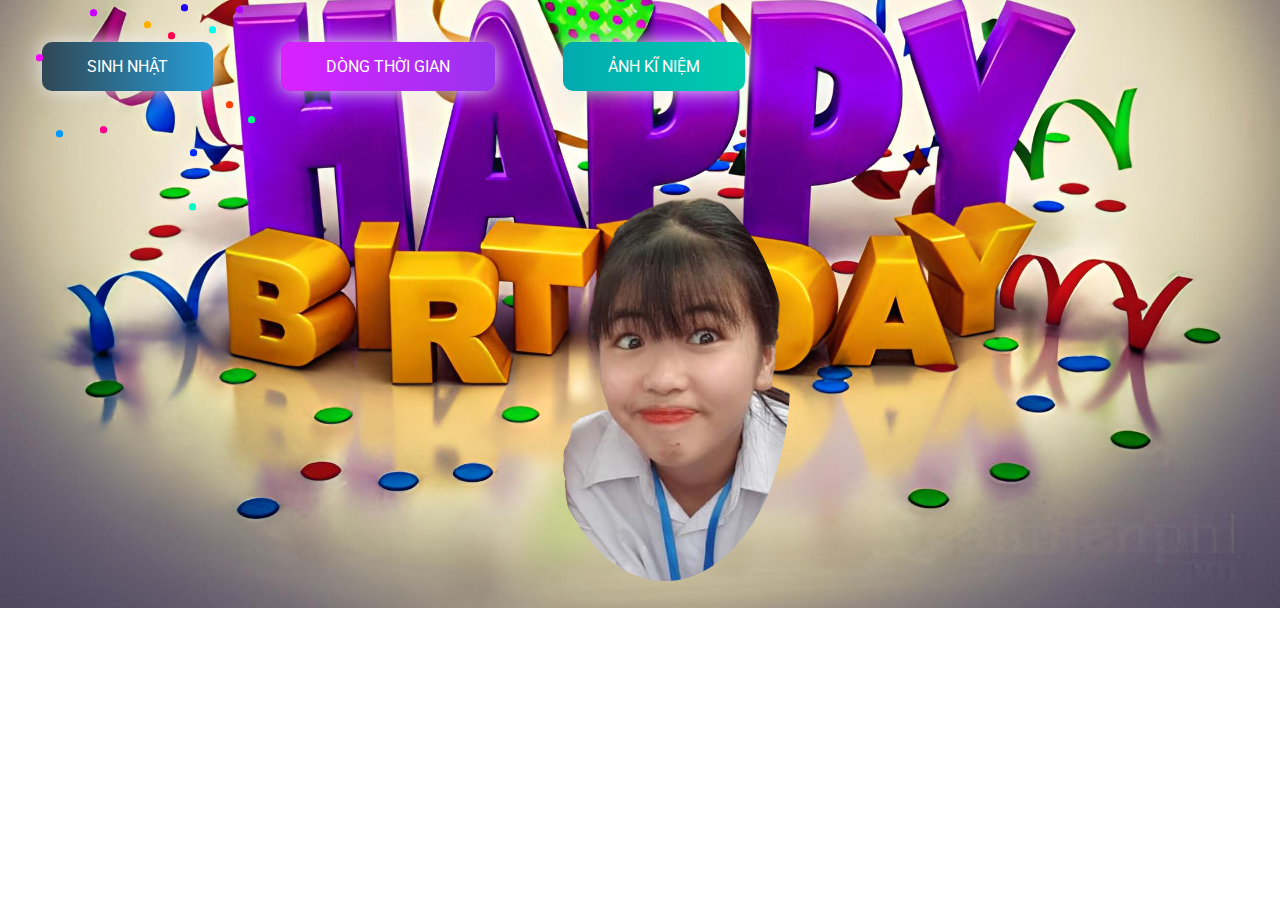
<file: index.html>
<!DOCTYPE html>
<html lang="en">
    <head>
        <meta charset="UTF-8" />
        <meta http-equiv="X-UA-Compatible" content="IE=edge" />
        <meta name="viewport" content="width=device-width, initial-scale=1.0" />
        <link rel="icon" type="image/png" href="./img/img22.png" />
        <!-- 1. Tiêu đề của file index -->
        <title>Happy birthday</title>
        <link rel="stylesheet" href="./css/style.css" />
    </head>
    <body class="page__main">
        <div class="buttons">
            <!-- Chữ ở menu bạn có thể sửa lại theo ý của bạn -->
            <a href="index.html" class="btn btn-bir">Sinh nhật</a>
            <a href="timeline.html" class="btn btn-timeline">Dòng thời gian</a>
            <a href="gallery.html" class="btn btn-gallery">Ảnh kĩ niệm</a>
        </div>
        <div class="pyro">
            <div class="before">
    
            </div>
            <div class="after">
    
            </div>
        </div>
        <!-- 2. Phần ảnh của người bạn mún chúc -->
        <img src="./img/img9.png" alt="" class="cover" />

        <!-- 3. Phần nhạc -->
        <audio id="player" autoplay loop>
            <source src="./music/super-idol-x-ngay-xuan-long-phung-sum-vay.mp3" type="audio/mp3" />
        </audio>
    </body>
</html>
</file>
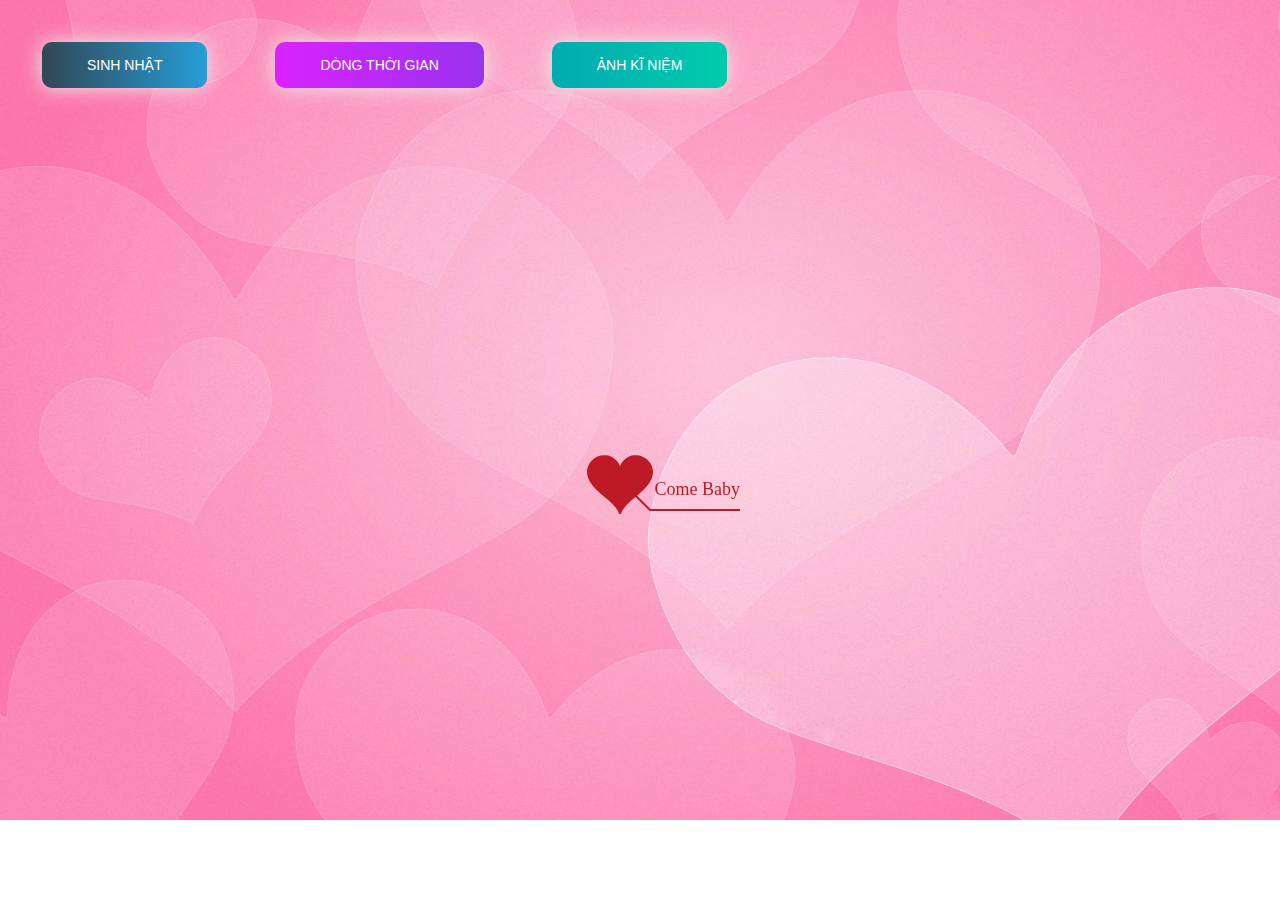
<file: timeline.html>
﻿<!DOCTYPE html PUBLIC "-//W3C//DTD XHTML 1.0 Strict//EN" "http://www.w3.org/TR/xhtml1/DTD/xhtml1-strict.dtd">
<html xml:lang="en" xmlns="http://www.w3.org/1999/xhtml">
<head>
		<meta http-equiv="Content-Type" content="text/html; charset=UTF-8">
		<link rel="icon" type="image/png" href="./img/imgicon.png">
        <!-- Tiêu đề của trang dòng thời gian -->
		<title>Lời chúc của tui</title>	    
        <link type="text/css" rel="stylesheet" href="./css/default.css">
        <link rel="stylesheet" href="./css/style.css">
		<script type="text/javascript" src="./js/jquery.min.js"></script>
		<script type="text/javascript" src="./js/jscex.min.js"></script>
		<script type="text/javascript" src="./js/jscex-parser.js"></script>
		<script type="text/javascript" src="./js/jscex-jit.js"></script>
		<script type="text/javascript" src="./js/jscex-builderbase.min.js"></script>
		<script type="text/javascript" src="./js/jscex-async.min.js"></script>
		<script type="text/javascript" src="./js/jscex-async-powerpack.min.js"></script>
		<script type="text/javascript" src="./js/functions.js" charset="utf-8"></script>
		<script type="text/javascript" src="./js/love.js" charset="utf-8"></script>
	    <style type="text/css"></style>

</head>
    <body>
        <div class="buttons">
            <a href="index.html" class="btn btn-bir">Sinh nhật</a>
            <a href="timeline.html" class="btn btn-timeline">Dòng thời gian</a>
            <a href="gallery.html" class="btn btn-gallery">Ảnh kĩ niệm</a>
        </div>
        <div id="main">
             <div id="wrap">
                <div id="text">
			        <div id="code">
					<!-- 4. CHỈNH SỬA LỜI CHÚC CỦA BẠN TẠI ĐÂY-->
			      <font color="#3500ff"><span class="say">Chúc mừng sinh nhật "mập mờ girl"</span><br>
						<span class="say">Em có biết Anh đã yêu em được bao nhiêu ngày không ?</span><br>
						<span class="say">Anh thì nhớ rất rõ đấy.</span><br>
						<span class="say"> </span><br>
						<span class="say">Người ta nói bệnh nào cũng có thuốc chữa</span><br>
						<span class="say">Anh đã không tin điều đó nữa đến khi anh yêu em</span><br>
						<span class="say">Anh đã phát hiện ra anh đã mang một căn bệnh mà có lẽ,</span><br>
						<span class="say">Có lẽ sẽ không bao giờ có thuốc điều trị</span><br>
						<span class="say">Đây là căn bệnh hạnh phúc nhất mà anh mai mắn được mắc phải</span><br>
						<span class="say">Đó là bệnh nói phét hehehehehehehehehehehe, nãy giờ đùa thui đừng tin</span><br>
						<span class="say">Chúc bạn có một ngày sinh nhật vui vẻ bên bạn bè, người thân, hy vọng bạn sẽ luôn xing đẹp, hạnh phúc, vui vẻ, thành công</span><br>
						<span class="say">Sau lấy chồng giàu đừng quên tôi bạn nhé</span><br>
						<span class="say">Thay mặt Chủ Tịch nước, Chủ tịch Quốc hội, các bộ trưởng, hơn 90 triệu dân Việt Nam cùng hơn 7 tỷ dân trên thế giới, chúc mừng sinh nhật Yến.</span><br>
						<span class="say"> </span><br>
                        <span class="say"><span class="space"></span> -- Phuc Nguyen --</span>
			  </font></p>
      </div>
                </div>
                <div id="clock-box">
					<span class="STYLE1"> Thời gian bạn đã có mặt trên cuộc đời này</span>  <!--Có thể thay đổi chổ này thành số tuổi của người bạn muốn chúc -->
                  <div id="clock"></div>
              </div>
                <canvas id="canvas" width="1100" height="680"></canvas>
            </div>
            
        </div>

    <!-- Phần nhạc -->
    <audio id="player" autoplay loop>
        <source src="./music/chung-ta-cua-hien-tai-lofi-beat.mp3" type="audio/mp3" />
    </audio>
    <script>
    (function(){
        var canvas = $('#canvas');
		
        if (!canvas[0].getContext) {
            $("#error").show();
            return false;        }

        var width = canvas.width();
        var height = canvas.height();        
        canvas.attr("width", width);
        canvas.attr("height", height);
        var opts = {
            seed: {
                x: width / 2 - 20,
                color: "rgb(190, 26, 37)",
                scale: 2
            },
            branch: [
                [535, 680, 570, 250, 500, 200, 30, 100, [
                    [540, 500, 455, 417, 340, 400, 13, 100, [
                        [450, 435, 434, 430, 394, 395, 2, 40]
                    ]],
                    [550, 445, 600, 356, 680, 345, 12, 100, [
                        [578, 400, 648, 409, 661, 426, 3, 80]
                    ]],
                    [539, 281, 537, 248, 534, 217, 3, 40],
                    [546, 397, 413, 247, 328, 244, 9, 80, [
                        [427, 286, 383, 253, 371, 205, 2, 40],
                        [498, 345, 435, 315, 395, 330, 4, 60]
                    ]],
                    [546, 357, 608, 252, 678, 221, 6, 100, [
                        [590, 293, 646, 277, 648, 271, 2, 80]
                    ]]
                ]] 
            ],
            bloom: {
                num: 700,
                width: 1080,
                height: 650,
            },
            footer: {
                width: 1200,
                height: 5,
                speed: 10,
            }
        }

        var tree = new Tree(canvas[0], width, height, opts);
        var seed = tree.seed;
        var foot = tree.footer;
        var hold = 1;

        canvas.click(function(e) {
            var offset = canvas.offset(), x, y;
            x = e.pageX - offset.left;
            y = e.pageY - offset.top;
            if (seed.hover(x, y)) {
                hold = 0; 
                canvas.unbind("click");
                canvas.unbind("mousemove");
                canvas.removeClass('hand');
            }
        }).mousemove(function(e){
            var offset = canvas.offset(), x, y;
            x = e.pageX - offset.left;
            y = e.pageY - offset.top;
            canvas.toggleClass('hand', seed.hover(x, y));
        });

        var seedAnimate = eval(Jscex.compile("async", function () {
            seed.draw();
            while (hold) {
                $await(Jscex.Async.sleep(10));
            }
            while (seed.canScale()) {
                seed.scale(0.95);
                $await(Jscex.Async.sleep(10));
            }
            while (seed.canMove()) {
                seed.move(0, 2);
                foot.draw();
                $await(Jscex.Async.sleep(10));
            }
        }));

        var growAnimate = eval(Jscex.compile("async", function () {
            do {
    	        tree.grow();
                $await(Jscex.Async.sleep(10));
            } while (tree.canGrow());
        }));

        var flowAnimate = eval(Jscex.compile("async", function () {
            do {
    	        tree.flower(2);
                $await(Jscex.Async.sleep(10));
            } while (tree.canFlower());
        }));

        var moveAnimate = eval(Jscex.compile("async", function () {
            tree.snapshot("p1", 240, 0, 610, 680);
            while (tree.move("p1", 500, 0)) {
                foot.draw();
                $await(Jscex.Async.sleep(10));
            }
            foot.draw();
            tree.snapshot("p2", 500, 0, 610, 680);

            canvas.parent().css("background", "url(" + tree.toDataURL('image/png') + ")");
            canvas.css("background", "#ffe");
            $await(Jscex.Async.sleep(300));
            canvas.css("background", "none");
        }));

        var jumpAnimate = eval(Jscex.compile("async", function () {
            var ctx = tree.ctx;
            while (true) {
                tree.ctx.clearRect(0, 0, width, height);
                tree.jump();
                foot.draw();
                $await(Jscex.Async.sleep(25));
            }
        }));

        var textAnimate = eval(Jscex.compile("async", function () {
		    var together = new Date();
		    var year = 2003, month = 2, day = 7;  // 5. thay đổi ngày tháng năm yêu nhau tại đây hoặc ngày sinh của người mà bạn muốn chúc
		    together.setFullYear(year, month - 1, day); 			
		    together.setHours(0);							
		    together.setMinutes(0);				
		    together.setSeconds(0);					
		    together.setMilliseconds(0);			

		    $("#code").show().typewriter();
            $("#clock-box").fadeIn(500);
            while (true) {
                timeElapse(together);
                $await(Jscex.Async.sleep(1000));
            }
        }));

        var runAsync = eval(Jscex.compile("async", function () {
            $await(seedAnimate());
            $await(growAnimate());
            $await(flowAnimate());
            $await(moveAnimate());

            textAnimate().start();

            $await(jumpAnimate());
        }));

        runAsync().start();
    })();
    </script>
</div>
</body>
</html>
</file>
<file: css/style.css>
@import url("https://fonts.googleapis.com/css2?family=Roboto:ital,wght@0,100;0,300;0,400;0,500;0,700;1,300;1,400&display=swap");

html {
    scroll-behavior: smooth;
    font-family: "Roboto", sans-serif;
}

a {
    text-decoration: none;
}

.page__main {
    /* Ảnh nền của trang đầu tiên nếu bạn muốn đổi thì đổi tại đây */
    background-image: url("../img/bgr.png");
    background-repeat: no-repeat;
    margin: 0;
    padding: 0;
    background-size: cover;
    background-position-y: -18rem;
}
.buttons {
    display: flex;
    column-gap: 3rem;
    padding: 2rem;
}

.btn-bir:hover {
    background-position: right center;
    color: #fff;
    text-decoration: none;
}

.btn-bir {
    background-image: linear-gradient(
        to right,
        #314755 0%,
        #26a0da 51%,
        #314755 100%
    );
    margin: 10px;
    padding: 15px 45px;
    text-align: center;
    text-transform: uppercase;
    transition: 0.5s;
    background-size: 200% auto;
    color: white;
    box-shadow: 0 0 20px #eee;
    border-radius: 10px;
    display: block;
}

.btn-timeline {
    background-image: linear-gradient(
        to right,
        #da22ff 0%,
        #9733ee 51%,
        #da22ff 100%
    );
}
.btn-timeline {
    margin: 10px;
    padding: 15px 45px;
    text-align: center;
    text-transform: uppercase;
    transition: 0.5s;
    background-size: 200% auto;
    color: white;
    box-shadow: 0 0 20px #eee;
    border-radius: 10px;
    display: block;
}

.btn-timeline:hover {
    background-position: right center; 
    color: #fff;
    text-decoration: none;
}

.btn-gallery {
    background-image: linear-gradient(
        to right,
        #02aab0 0%,
        #00cdac 51%,
        #02aab0 100%
    );
}
.btn-gallery {
    margin: 10px;
    padding: 15px 45px;
    text-align: center;
    text-transform: uppercase;
    transition: 0.5s;
    background-size: 200% auto;
    color: white;
    box-shadow: 0 0 20px #eee;
    border-radius: 10px;
    display: block;
}

.btn-gallery:hover {
    background-position: right center; /* change the direction of the change here */
    color: #fff;
    text-decoration: none;
}

.cover {
    width: 250px;
    height: 400px;
   
    /* box-shadow: 0 0 30px #eee; */
    position: absolute;
    margin-top: 3rem;
    left: calc(50% - 100px);
    border-radius: 50%;
    /* border: 5px solid rgb(255, 17, 0); */
}











.pyro > .before, .pyro > .after {
    position: absolute;
    width: 7px;
    height: 7px;
    pointer-events: none;
    z-index: 99999999;
    border-radius: 50%;
    box-shadow: -120px -218.66667px blue, 248px -16.66667px #00ff84, 190px 16.33333px #002bff, -113px -308.66667px #ff009d, -109px -287.66667px #ffb300, -50px -313.66667px #ff006e, 226px -31.66667px #ff4000, 180px -351.66667px #ff00d0, -12px -338.66667px #00f6ff, 220px -388.66667px #99ff00, -69px -27.66667px #ff0400, -111px -339.66667px #6200ff, 155px -237.66667px #00ddff, -152px -380.66667px #00ffd0, -50px -37.66667px #00ffdd, -95px -175.66667px #a6ff00, -88px 10.33333px #0d00ff, 112px -309.66667px #005eff, 69px -415.66667px #ff00a6, 168px -100.66667px #ff004c, -244px 24.33333px #ff6600, 97px -325.66667px #ff0066, -211px -182.66667px #00ffa2, 236px -126.66667px #b700ff, 140px -196.66667px #9000ff, 125px -175.66667px #00bbff, 118px -381.66667px #ff002f, 144px -111.66667px #ffae00, 36px -78.66667px #f600ff, -63px -196.66667px #c800ff, -218px -227.66667px #d4ff00, -134px -377.66667px #ea00ff, -36px -412.66667px #ff00d4, 209px -106.66667px #00fff2, 91px -278.66667px #000dff, -22px -191.66667px #9dff00, 139px -392.66667px #a6ff00, 56px -2.66667px #0099ff, -156px -276.66667px #ea00ff, -163px -233.66667px #00fffb, -238px -346.66667px #00ff73, 62px -363.66667px #0088ff, 244px -170.66667px #0062ff, 224px -142.66667px #b300ff, 141px -208.66667px #9000ff, 211px -285.66667px #ff6600, 181px -128.66667px #1e00ff, 90px -123.66667px #c800ff, 189px 70.33333px #00ffc8, -18px -383.66667px #00ff33, 100px -6.66667px #ff008c;
    -moz-animation: 1s bang ease-out infinite backwards, 1s gravity ease-in infinite backwards, 5s position linear infinite backwards;
    -webkit-animation: 1s bang ease-out infinite backwards, 1s gravity ease-in infinite backwards, 5s position linear infinite backwards;
    -o-animation: 1s bang ease-out infinite backwards, 1s gravity ease-in infinite backwards, 5s position linear infinite backwards;
    -ms-animation: 1s bang ease-out infinite backwards, 1s gravity ease-in infinite backwards, 5s position linear infinite backwards;
    animation: 1s bang ease-out infinite backwards, 1s gravity ease-in infinite backwards, 5s position linear infinite backwards; }
  
  .pyro > .after {
    -moz-animation-delay: 1.25s, 1.25s, 1.25s;
    -webkit-animation-delay: 1.25s, 1.25s, 1.25s;
    -o-animation-delay: 1.25s, 1.25s, 1.25s;
    -ms-animation-delay: 1.25s, 1.25s, 1.25s;
    animation-delay: 1.25s, 1.25s, 1.25s;
    -moz-animation-duration: 1.25s, 1.25s, 6.25s;
    -webkit-animation-duration: 1.25s, 1.25s, 6.25s;
    -o-animation-duration: 1.25s, 1.25s, 6.25s;
    -ms-animation-duration: 1.25s, 1.25s, 6.25s;
    animation-duration: 1.25s, 1.25s, 6.25s; }
  
  @-webkit-keyframes bang {
    from {
      box-shadow: 0 0 white, 0 0 white, 0 0 white, 0 0 white, 0 0 white, 0 0 white, 0 0 white, 0 0 white, 0 0 white, 0 0 white, 0 0 white, 0 0 white, 0 0 white, 0 0 white, 0 0 white, 0 0 white, 0 0 white, 0 0 white, 0 0 white, 0 0 white, 0 0 white, 0 0 white, 0 0 white, 0 0 white, 0 0 white, 0 0 white, 0 0 white, 0 0 white, 0 0 white, 0 0 white, 0 0 white, 0 0 white, 0 0 white, 0 0 white, 0 0 white, 0 0 white, 0 0 white, 0 0 white, 0 0 white, 0 0 white, 0 0 white, 0 0 white, 0 0 white, 0 0 white, 0 0 white, 0 0 white, 0 0 white, 0 0 white, 0 0 white, 0 0 white, 0 0 white; } }
  @-moz-keyframes bang {
    from {
      box-shadow: 0 0 white, 0 0 white, 0 0 white, 0 0 white, 0 0 white, 0 0 white, 0 0 white, 0 0 white, 0 0 white, 0 0 white, 0 0 white, 0 0 white, 0 0 white, 0 0 white, 0 0 white, 0 0 white, 0 0 white, 0 0 white, 0 0 white, 0 0 white, 0 0 white, 0 0 white, 0 0 white, 0 0 white, 0 0 white, 0 0 white, 0 0 white, 0 0 white, 0 0 white, 0 0 white, 0 0 white, 0 0 white, 0 0 white, 0 0 white, 0 0 white, 0 0 white, 0 0 white, 0 0 white, 0 0 white, 0 0 white, 0 0 white, 0 0 white, 0 0 white, 0 0 white, 0 0 white, 0 0 white, 0 0 white, 0 0 white, 0 0 white, 0 0 white, 0 0 white; } }
  @-o-keyframes bang {
    from {
      box-shadow: 0 0 white, 0 0 white, 0 0 white, 0 0 white, 0 0 white, 0 0 white, 0 0 white, 0 0 white, 0 0 white, 0 0 white, 0 0 white, 0 0 white, 0 0 white, 0 0 white, 0 0 white, 0 0 white, 0 0 white, 0 0 white, 0 0 white, 0 0 white, 0 0 white, 0 0 white, 0 0 white, 0 0 white, 0 0 white, 0 0 white, 0 0 white, 0 0 white, 0 0 white, 0 0 white, 0 0 white, 0 0 white, 0 0 white, 0 0 white, 0 0 white, 0 0 white, 0 0 white, 0 0 white, 0 0 white, 0 0 white, 0 0 white, 0 0 white, 0 0 white, 0 0 white, 0 0 white, 0 0 white, 0 0 white, 0 0 white, 0 0 white, 0 0 white, 0 0 white; } }
  @-ms-keyframes bang {
    from {
      box-shadow: 0 0 white, 0 0 white, 0 0 white, 0 0 white, 0 0 white, 0 0 white, 0 0 white, 0 0 white, 0 0 white, 0 0 white, 0 0 white, 0 0 white, 0 0 white, 0 0 white, 0 0 white, 0 0 white, 0 0 white, 0 0 white, 0 0 white, 0 0 white, 0 0 white, 0 0 white, 0 0 white, 0 0 white, 0 0 white, 0 0 white, 0 0 white, 0 0 white, 0 0 white, 0 0 white, 0 0 white, 0 0 white, 0 0 white, 0 0 white, 0 0 white, 0 0 white, 0 0 white, 0 0 white, 0 0 white, 0 0 white, 0 0 white, 0 0 white, 0 0 white, 0 0 white, 0 0 white, 0 0 white, 0 0 white, 0 0 white, 0 0 white, 0 0 white, 0 0 white; } }
  @keyframes bang {
    from {
      box-shadow: 0 0 white, 0 0 white, 0 0 white, 0 0 white, 0 0 white, 0 0 white, 0 0 white, 0 0 white, 0 0 white, 0 0 white, 0 0 white, 0 0 white, 0 0 white, 0 0 white, 0 0 white, 0 0 white, 0 0 white, 0 0 white, 0 0 white, 0 0 white, 0 0 white, 0 0 white, 0 0 white, 0 0 white, 0 0 white, 0 0 white, 0 0 white, 0 0 white, 0 0 white, 0 0 white, 0 0 white, 0 0 white, 0 0 white, 0 0 white, 0 0 white, 0 0 white, 0 0 white, 0 0 white, 0 0 white, 0 0 white, 0 0 white, 0 0 white, 0 0 white, 0 0 white, 0 0 white, 0 0 white, 0 0 white, 0 0 white, 0 0 white, 0 0 white, 0 0 white; } }
  @-webkit-keyframes gravity {
    to {
      transform: translateY(200px);
      -moz-transform: translateY(200px);
      -webkit-transform: translateY(200px);
      -o-transform: translateY(200px);
      -ms-transform: translateY(200px);
      opacity: 0; } }
  @-moz-keyframes gravity {
    to {
      transform: translateY(200px);
      -moz-transform: translateY(200px);
      -webkit-transform: translateY(200px);
      -o-transform: translateY(200px);
      -ms-transform: translateY(200px);
      opacity: 0; } }

  @-o-keyframes gravity {
    to {
      transform: translateY(200px);
      -moz-transform: translateY(200px);
      -webkit-transform: translateY(200px);
      -o-transform: translateY(200px);
      -ms-transform: translateY(200px);
      opacity: 0; } }

  @-ms-keyframes gravity {
    to {
      transform: translateY(200px);
      -moz-transform: translateY(200px);
      -webkit-transform: translateY(200px);
      -o-transform: translateY(200px);
      -ms-transform: translateY(200px);
      opacity: 0; } }

  @keyframes gravity {
    to {
      transform: translateY(200px);
      -moz-transform: translateY(200px);
      -webkit-transform: translateY(200px);
      -o-transform: translateY(200px);
      -ms-transform: translateY(200px);
      opacity: 0; } }
  @-webkit-keyframes position {
    0%, 19.9% {
      margin-top: 10%;
      margin-left: 40%; }
  
    20%, 39.9% {
      margin-top: 20%;
      margin-left: 30%; }
  
    40%, 59.9% {
      margin-top: 20%;
      margin-left: 70%; }
  
    60%, 79.9% {
      margin-top: 20%;
      margin-left: 20%; }
  
    80%, 99.9% {
      margin-top: 20%;
      margin-left: 80%; } }
  @-moz-keyframes position {
    0%, 19.9% {
      margin-top: 10%;
      margin-left: 40%; }
  
    20%, 39.9% {
      margin-top: 20%;
      margin-left: 30%; }
  
    40%, 59.9% {
      margin-top: 20%;
      margin-left: 70%; }
  
    60%, 79.9% {
      margin-top: 20%;
      margin-left: 20%; }
  
    80%, 99.9% {
      margin-top: 20%;
      margin-left: 80%; } }
  @-o-keyframes position {
    0%, 19.9% {
      margin-top: 20%;
      margin-left: 40%; }
  
    20%, 39.9% {
      margin-top: 20%;
      margin-left: 30%; }
  
    40%, 59.9% {
      margin-top: 20%;
      margin-left: 70%; }
  
    60%, 79.9% {
      margin-top: 20%;
      margin-left: 20%; }
  
    80%, 99.9% {
      margin-top: 20%;
      margin-left: 80%; } }
  @-ms-keyframes position {
    0%, 19.9% {
      margin-top: 20%;
      margin-left: 40%; }
  
    20%, 39.9% {
      margin-top: 20%;
      margin-left: 30%; }
  
    40%, 59.9% {
      margin-top: 20%;
      margin-left: 70%; }
  
    60%, 79.9% {
      margin-top: 20%;
      margin-left: 20%; }
  
    80%, 99.9% {
      margin-top: 20%;
      margin-left: 80%; } }
  @keyframes position {
    0%, 19.9% {
      margin-top: 10%;
      margin-left: 40%; }
  
    20%, 39.9% {
      margin-top: 20%;
      margin-left: 30%; }
  
    40%, 59.9% {
      margin-top: 20%;
      margin-left: 70%; }
  
    60%, 79.9% {
      margin-top: 20%;
      margin-left: 20%; }
  
    80%, 99.9% {
      margin-top: 20%;
      margin-left: 80%; } 
    }
</file>
<file: css/default.css>
body {
    margin: 0;
    padding: 0;
    /* Ảnh nền của trang thứ 2 nếu bạn muốn thay đổi thì nó tại đây */
    background-image: url("../img/9SHW2XH.jpg");
    background-size: cover;
    background-repeat: no-repeat;
    font-size: 14px;
    font-family: "sans-serif", "sans-serif", sans-serif;
    color: #660086;
    overflow: auto;
}
a {
    color: #00ff45;
    font-size: 14px;
    text-decoration: none;
}
#main {
    width: 100%;
}
#wrap {
    position: relative;
    margin: 0 auto;
    width: 1100px;
    height: 680px;
    margin-top: 10px;
}
#text {
    width: 400px;
    height: 425px;
    left: 60px;
    top: 80px;
    position: absolute;
}
#code {
    display: none;
    font-size: 16px;
}
#clock-box {
    position: absolute;
    left: 60px;
    top: 550px;
    font-size: 28px;
    display: none;
}
#clock-box a {
    font-size: 28px;
    text-decoration: none;
}
#clock {
    margin-left: 48px;
}
#clock .digit {
    font-size: 64px;
}
#canvas {
    margin: 0 auto;
    width: 1100px;
    height: 680px;
}
#error {
    margin: 0 auto;
    text-align: center;
    margin-top: 60px;
    display: none;
}
.hand {
    cursor: pointer;
}
#code {
    width: 500px;
    color: #3b6900;
    font-family: cursive;
}
.space {
    margin-right: 150px;
}
</file>
